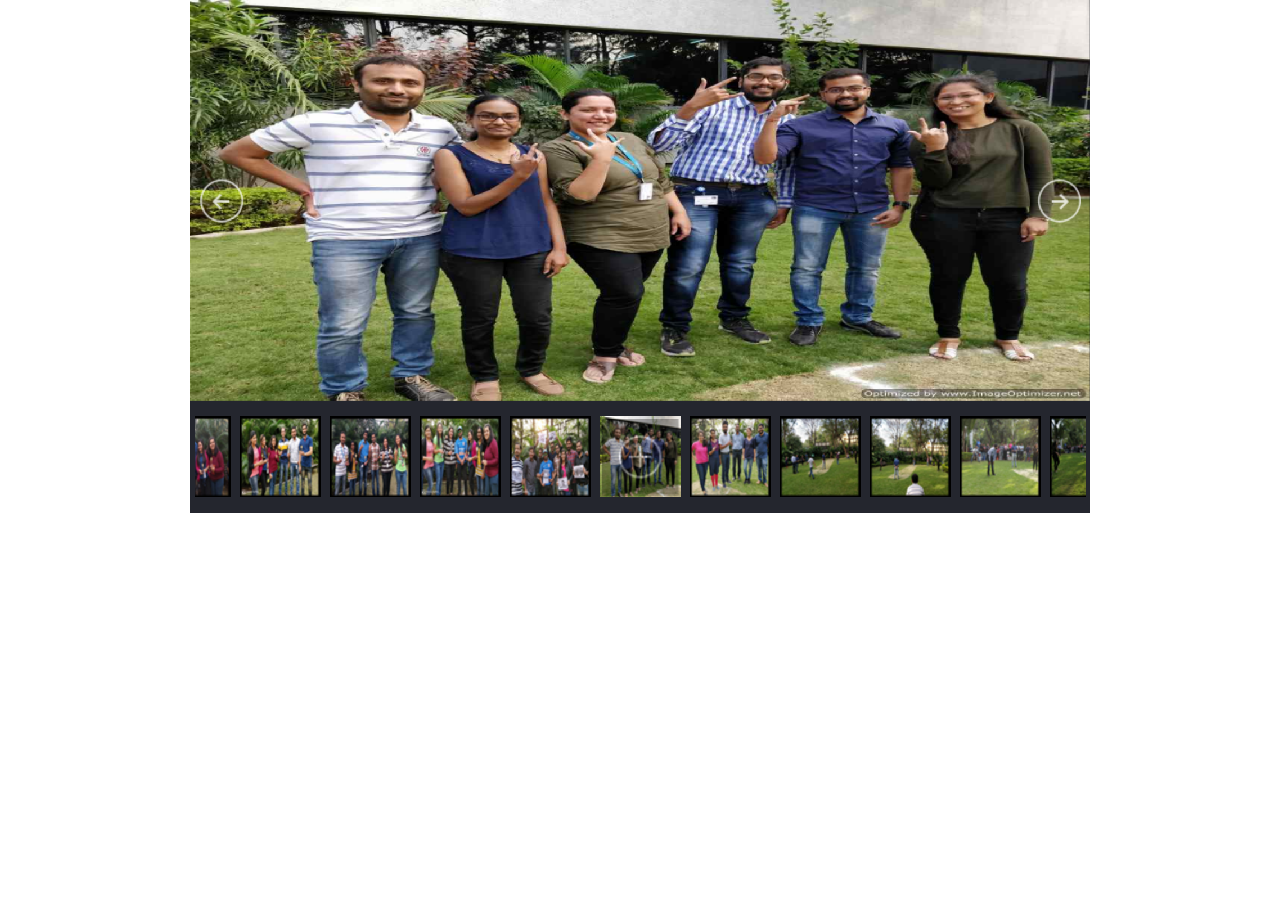
<file: templates/standard.html>
﻿<!DOCTYPE html>
<html>
	<head>
    <meta charset="utf-8">
    <meta name="viewport" content="width=device-width, initial-scale=1.0">
    <title></title>
	</head>
	<body style="padding:0px; margin:0px; background-color:#fff;font-family:'Open Sans',sans-serif,arial,helvetica,verdana">

    <!-- #region Jssor Slider Begin -->
    <!-- Generator: Jssor Slider Maker -->
    <!-- Source: http://www.jssor.com -->
    <!-- This code works without jquery library. -->
    <script src="../js/jssor.slider-22.2.16.min.js" type="text/javascript"></script>
    <script type="text/javascript">
			jssor_1_slider_init = function () {

				var jssor_1_SlideshowTransitions = [
					{$Duration: 1200, x: 0.3, $During: {$Left: [0.3, 0.7]}, $Easing: {$Left: $Jease$.$InCubic, $Opacity: $Jease$.$Linear}, $Opacity: 2},
					{$Duration: 1200, x: -0.3, $SlideOut: true, $Easing: {$Left: $Jease$.$InCubic, $Opacity: $Jease$.$Linear}, $Opacity: 2},
					{$Duration: 1200, x: -0.3, $During: {$Left: [0.3, 0.7]}, $Easing: {$Left: $Jease$.$InCubic, $Opacity: $Jease$.$Linear}, $Opacity: 2},
					{$Duration: 1200, x: 0.3, $SlideOut: true, $Easing: {$Left: $Jease$.$InCubic, $Opacity: $Jease$.$Linear}, $Opacity: 2},
					{$Duration: 1200, y: 0.3, $During: {$Top: [0.3, 0.7]}, $Easing: {$Top: $Jease$.$InCubic, $Opacity: $Jease$.$Linear}, $Opacity: 2},
					{$Duration: 1200, y: -0.3, $SlideOut: true, $Easing: {$Top: $Jease$.$InCubic, $Opacity: $Jease$.$Linear}, $Opacity: 2},
					{$Duration: 1200, y: -0.3, $During: {$Top: [0.3, 0.7]}, $Easing: {$Top: $Jease$.$InCubic, $Opacity: $Jease$.$Linear}, $Opacity: 2},
					{$Duration: 1200, y: 0.3, $SlideOut: true, $Easing: {$Top: $Jease$.$InCubic, $Opacity: $Jease$.$Linear}, $Opacity: 2},
					{$Duration: 1200, x: 0.3, $Cols: 2, $During: {$Left: [0.3, 0.7]}, $ChessMode: {$Column: 3}, $Easing: {$Left: $Jease$.$InCubic, $Opacity: $Jease$.$Linear}, $Opacity: 2},
					{$Duration: 1200, x: 0.3, $Cols: 2, $SlideOut: true, $ChessMode: {$Column: 3}, $Easing: {$Left: $Jease$.$InCubic, $Opacity: $Jease$.$Linear}, $Opacity: 2},
					{$Duration: 1200, y: 0.3, $Rows: 2, $During: {$Top: [0.3, 0.7]}, $ChessMode: {$Row: 12}, $Easing: {$Top: $Jease$.$InCubic, $Opacity: $Jease$.$Linear}, $Opacity: 2},
					{$Duration: 1200, y: 0.3, $Rows: 2, $SlideOut: true, $ChessMode: {$Row: 12}, $Easing: {$Top: $Jease$.$InCubic, $Opacity: $Jease$.$Linear}, $Opacity: 2},
					{$Duration: 1200, y: 0.3, $Cols: 2, $During: {$Top: [0.3, 0.7]}, $ChessMode: {$Column: 12}, $Easing: {$Top: $Jease$.$InCubic, $Opacity: $Jease$.$Linear}, $Opacity: 2},
					{$Duration: 1200, y: -0.3, $Cols: 2, $SlideOut: true, $ChessMode: {$Column: 12}, $Easing: {$Top: $Jease$.$InCubic, $Opacity: $Jease$.$Linear}, $Opacity: 2},
					{$Duration: 1200, x: 0.3, $Rows: 2, $During: {$Left: [0.3, 0.7]}, $ChessMode: {$Row: 3}, $Easing: {$Left: $Jease$.$InCubic, $Opacity: $Jease$.$Linear}, $Opacity: 2},
					{$Duration: 1200, x: -0.3, $Rows: 2, $SlideOut: true, $ChessMode: {$Row: 3}, $Easing: {$Left: $Jease$.$InCubic, $Opacity: $Jease$.$Linear}, $Opacity: 2},
					{$Duration: 1200, x: 0.3, y: 0.3, $Cols: 2, $Rows: 2, $During: {$Left: [0.3, 0.7], $Top: [0.3, 0.7]}, $ChessMode: {$Column: 3, $Row: 12}, $Easing: {$Left: $Jease$.$InCubic, $Top: $Jease$.$InCubic, $Opacity: $Jease$.$Linear}, $Opacity: 2},
					{$Duration: 1200, x: 0.3, y: 0.3, $Cols: 2, $Rows: 2, $During: {$Left: [0.3, 0.7], $Top: [0.3, 0.7]}, $SlideOut: true, $ChessMode: {$Column: 3, $Row: 12}, $Easing: {$Left: $Jease$.$InCubic, $Top: $Jease$.$InCubic, $Opacity: $Jease$.$Linear}, $Opacity: 2},
					{$Duration: 1200, $Delay: 20, $Clip: 3, $Assembly: 260, $Easing: {$Clip: $Jease$.$InCubic, $Opacity: $Jease$.$Linear}, $Opacity: 2},
					{$Duration: 1200, $Delay: 20, $Clip: 3, $SlideOut: true, $Assembly: 260, $Easing: {$Clip: $Jease$.$OutCubic, $Opacity: $Jease$.$Linear}, $Opacity: 2},
					{$Duration: 1200, $Delay: 20, $Clip: 12, $Assembly: 260, $Easing: {$Clip: $Jease$.$InCubic, $Opacity: $Jease$.$Linear}, $Opacity: 2},
					{$Duration: 1200, $Delay: 20, $Clip: 12, $SlideOut: true, $Assembly: 260, $Easing: {$Clip: $Jease$.$OutCubic, $Opacity: $Jease$.$Linear}, $Opacity: 2}
				];

				var jssor_1_options = {
					$AutoPlay: true,
					$SlideshowOptions: {
						$Class: $JssorSlideshowRunner$,
						$Transitions: jssor_1_SlideshowTransitions,
						$TransitionsOrder: 1
					},
					$ArrowNavigatorOptions: {
						$Class: $JssorArrowNavigator$
					},
					$ThumbnailNavigatorOptions: {
						$Class: $JssorThumbnailNavigator$,
						$Cols: 10,
						$SpacingX: 8,
						$SpacingY: 8,
						$Align: 360
					}
				};

				var jssor_1_slider = new $JssorSlider$("jssor_1", jssor_1_options);

				/*responsive code begin*/
				/*remove responsive code if you don't want the slider scales while window resizing*/
				function ScaleSlider() {
					var refSize = jssor_1_slider.$Elmt.parentNode.clientWidth;
					if (refSize) {
						refSize = Math.min(refSize, 900);
						jssor_1_slider.$ScaleWidth(refSize);
					} else {
						window.setTimeout(ScaleSlider, 30);
					}
				}
				ScaleSlider();
				$Jssor$.$AddEvent(window, "load", ScaleSlider);
				$Jssor$.$AddEvent(window, "resize", ScaleSlider);
				$Jssor$.$AddEvent(window, "orientationchange", ScaleSlider);
				/*responsive code end*/
			};
    </script>
    <style>
			/* jssor slider arrow navigator skin 05 css */
			/*
			.jssora05l                  (normal)
			.jssora05r                  (normal)
			.jssora05l:hover            (normal mouseover)
			.jssora05r:hover            (normal mouseover)
			.jssora05l.jssora05ldn      (mousedown)
			.jssora05r.jssora05rdn      (mousedown)
			.jssora05l.jssora05lds      (disabled)
			.jssora05r.jssora05rds      (disabled)
			*/
			.jssora05l, .jssora05r {
				display: block;
				position: absolute;
				/* size of arrow element */
				width: 40px;
				height: 40px;
				cursor: pointer;
				background: url('../img/img_gallery/a17.png') no-repeat;
				overflow: hidden;
			}
			.jssora05l { background-position: -10px -40px; }
			.jssora05r { background-position: -70px -40px; }
			.jssora05l:hover { background-position: -130px -40px; }
			.jssora05r:hover { background-position: -190px -40px; }
			.jssora05l.jssora05ldn { background-position: -250px -40px; }
			.jssora05r.jssora05rdn { background-position: -310px -40px; }
			.jssora05l.jssora05lds { background-position: -10px -40px; opacity: .3; pointer-events: none; }
			.jssora05r.jssora05rds { background-position: -70px -40px; opacity: .3; pointer-events: none; }
			/* jssor slider thumbnail navigator skin 01 css *//*.jssort01 .p            (normal).jssort01 .p:hover      (normal mouseover).jssort01 .p.pav        (active).jssort01 .p.pdn        (mousedown)*/.jssort01 .p {    position: absolute;    top: 0;    left: 0;    width: 72px;    height: 72px;}.jssort01 .t {    position: absolute;    top: 0;    left: 0;    width: 100%;    height: 100%;    border: none;}.jssort01 .w {    position: absolute;    top: 0px;    left: 0px;    width: 100%;    height: 100%;}.jssort01 .c {    position: absolute;    top: 0px;    left: 0px;    width: 68px;    height: 68px;    border: #000 2px solid;    box-sizing: content-box;    background: url('../img/img_gallery/t01.png') -800px -800px no-repeat;    _background: none;}.jssort01 .pav .c {    top: 2px;    _top: 0px;    left: 2px;    _left: 0px;    width: 68px;    height: 68px;    border: #000 0px solid;    _border: #fff 2px solid;    background-position: 50% 50%;}.jssort01 .p:hover .c {    top: 0px;    left: 0px;    width: 70px;    height: 70px;    border: #fff 1px solid;    background-position: 50% 50%;}.jssort01 .p.pdn .c {    background-position: 50% 50%;    width: 68px;    height: 68px;    border: #000 2px solid;}* html .jssort01 .c, * html .jssort01 .pdn .c, * html .jssort01 .pav .c {    /* ie quirks mode adjust */    width /**/: 72px;    height /**/: 72px;}
			a img {
				display: block;
			}
    </style>
    <div id="jssor_1" style="position:relative;margin:0 auto;top:0px;left:0px;width:800px;height:456px;overflow:hidden;visibility:hidden;background-color:#24262e;">
			<!-- Loading Screen -->
			<div data-u="loading" style="position:absolute;top:0px;left:0px;background-color:rgba(0,0,0,0.7);">
				<div style="filter: alpha(opacity=70); opacity: 0.7; position: absolute; display: block; top: 0px; left: 0px; width: 100%; height: 100%;"></div>
				<div style="position:absolute;display:block;background:url('../img/img_gallery/loading.gif') no-repeat center center;top:0px;left:0px;width:100%;height:100%;"></div>
			</div>
			<div data-u="slides" style="cursor:default;position:relative;top:0px;left:0px;width:800px;height:356px;overflow:hidden;">
				<div>
					<a href="https://storage.googleapis.com/cggctournament.appspot.com/image_gallery2/img-01.jpg" target="_blank">
						<img data-u="image" src="../img/img_gallery/img-01.jpg" />
					</a>
					<img data-u="thumb" src="../img/img_gallery/thumb-01.jpg" />
				</div>
				<div>
					<a href="https://storage.googleapis.com/cggctournament.appspot.com/image_gallery2/img-02.jpg" target="_blank">
						<img data-u="image" src="../img/img_gallery/img-02.jpg" />
					</a>
					<img data-u="thumb" src="../img/img_gallery/thumb-02.jpg" />
				</div>
				<div>
					<a href="https://storage.googleapis.com/cggctournament.appspot.com/image_gallery2/img-03.jpg" target="_blank">
						<img data-u="image" src="../img/img_gallery/img-03.jpg" />
					</a>
					<img data-u="thumb" src="../img/img_gallery/thumb-03.jpg" />
				</div>
				<div>
					<a href="https://storage.googleapis.com/cggctournament.appspot.com/image_gallery2/img-04.jpg" target="_blank">
						<img data-u="image" src="../img/img_gallery/img-04.jpg" />
					</a>
					<img data-u="thumb" src="../img/img_gallery/thumb-04.jpg" />
				</div>
				<div>
					<a href="https://storage.googleapis.com/cggctournament.appspot.com/image_gallery2/img-05.jpg" target="_blank">
						<img data-u="image" src="../img/img_gallery/img-05.jpg" />
					</a>
					<img data-u="thumb" src="../img/img_gallery/thumb-05.jpg" />
				</div>
				<div>
					<a href="https://storage.googleapis.com/cggctournament.appspot.com/image_gallery2/img-06.jpg" target="_blank">
						<img data-u="image" src="../img/img_gallery/img-06.jpg" />
					</a>
					<img data-u="thumb" src="../img/img_gallery/thumb-06.jpg" />
				</div>
				<div>
					<a href="https://storage.googleapis.com/cggctournament.appspot.com/image_gallery2/img-07.jpg" target="_blank">
						<img data-u="image" src="../img/img_gallery/img-07.jpg" />
					</a>
					<img data-u="thumb" src="../img/img_gallery/thumb-07.jpg" />
				</div>
				<div>
					<a href="https://storage.googleapis.com/cggctournament.appspot.com/image_gallery2/img-08.jpg" target="_blank">
						<img data-u="image" src="../img/img_gallery/img-08.jpg" />
					</a>
					<img data-u="thumb" src="../img/img_gallery/thumb-08.jpg" />
				</div>
				<div>
					<a href="https://storage.googleapis.com/cggctournament.appspot.com/image_gallery2/img-09.jpg" target="_blank">
						<img data-u="image" src="../img/img_gallery/img-09.jpg" />
					</a>
					<img data-u="thumb" src="../img/img_gallery/thumb-09.jpg" />
				</div>
				<div>
					<a href="https://storage.googleapis.com/cggctournament.appspot.com/image_gallery2/img-10.jpg" target="_blank">
						<img data-u="image" src="../img/img_gallery/img-10.jpg" />
					</a>
					<img data-u="thumb" src="../img/img_gallery/thumb-10.jpg" />
				</div>
				<div>
					<a href="https://storage.googleapis.com/cggctournament.appspot.com/image_gallery2/img-11.jpg" target="_blank">
						<img data-u="image" src="../img/img_gallery/img-11.jpg" />
					</a>
					<img data-u="thumb" src="../img/img_gallery/thumb-11.jpg" />
				</div>
				<div>
					<a href="https://storage.googleapis.com/cggctournament.appspot.com/image_gallery2/img-12.jpg" target="_blank">
						<img data-u="image" src="../img/img_gallery/img-12.jpg" />
					</a>
					<img data-u="thumb" src="../img/img_gallery/thumb-12.jpg" />
				</div>
				<div>
					<a href="https://storage.googleapis.com/cggctournament.appspot.com/image_gallery2/img-13.jpg" target="_blank">
						<img data-u="image" src="../img/img_gallery/img-13.jpg" />
					</a>
					<img data-u="thumb" src="../img/img_gallery/thumb-13.jpg" />
				</div>
				<div>
					<a href="https://storage.googleapis.com/cggctournament.appspot.com/image_gallery2/img-14.jpg" target="_blank">
						<img data-u="image" src="../img/img_gallery/img-14.jpg" />
					</a>
					<img data-u="thumb" src="../img/img_gallery/thumb-14.jpg" />
				</div>
				<div>
					<a href="https://storage.googleapis.com/cggctournament.appspot.com/image_gallery2/img-15.jpg" target="_blank">
						<img data-u="image" src="../img/img_gallery/img-15.jpg" />
					</a>
					<img data-u="thumb" src="../img/img_gallery/thumb-15.jpg" />
				</div>
				<div>
					<a href="https://storage.googleapis.com/cggctournament.appspot.com/image_gallery2/img-16.jpg" target="_blank">
						<img data-u="image" src="../img/img_gallery/img-16.jpg" />
					</a>
					<img data-u="thumb" src="../img/img_gallery/thumb-16.jpg" />
				</div>
				<div>
					<a href="https://storage.googleapis.com/cggctournament.appspot.com/image_gallery2/img-17.jpg" target="_blank">
						<img data-u="image" src="../img/img_gallery/img-17.jpg" />
					</a>
					<img data-u="thumb" src="../img/img_gallery/thumb-17.jpg" />
				</div>
				<div>
					<a href="https://storage.googleapis.com/cggctournament.appspot.com/image_gallery2/img-18.jpg" target="_blank">
						<img data-u="image" src="../img/img_gallery/img-18.jpg" />
					</a>
					<img data-u="thumb" src="../img/img_gallery/thumb-18.jpg" />
				</div>
				<div>
					<a href="https://storage.googleapis.com/cggctournament.appspot.com/image_gallery2/img-19.jpg" target="_blank">
						<img data-u="image" src="../img/img_gallery/img-19.jpg" />
					</a>
					<img data-u="thumb" src="../img/img_gallery/thumb-19.jpg" />
				</div>
				<div>
					<a href="https://storage.googleapis.com/cggctournament.appspot.com/image_gallery2/img-20.jpg" target="_blank">
						<img data-u="image" src="../img/img_gallery/img-20.jpg" />
					</a>
					<img data-u="thumb" src="../img/img_gallery/thumb-20.jpg" />
				</div>
				<div>
					<a href="https://storage.googleapis.com/cggctournament.appspot.com/image_gallery2/img-21.jpg" target="_blank">
						<img data-u="image" src="../img/img_gallery/img-21.jpg" />
					</a>
					<img data-u="thumb" src="../img/img_gallery/thumb-21.jpg" />
				</div>
				<div>
					<a href="https://storage.googleapis.com/cggctournament.appspot.com/image_gallery2/img-22.jpg" target="_blank">
						<img data-u="image" src="../img/img_gallery/img-22.jpg" />
					</a>
					<img data-u="thumb" src="../img/img_gallery/thumb-22.jpg" />
				</div>
				<div>
					<a href="https://storage.googleapis.com/cggctournament.appspot.com/image_gallery2/img-23.jpg" target="_blank">
						<img data-u="image" src="../img/img_gallery/img-23.jpg" />
					</a>
					<img data-u="thumb" src="../img/img_gallery/thumb-23.jpg" />
				</div>
				<div>
					<a href="https://storage.googleapis.com/cggctournament.appspot.com/image_gallery2/img-24.jpg" target="_blank">
						<img data-u="image" src="../img/img_gallery/img-24.jpg" />
					</a>
					<img data-u="thumb" src="../img/img_gallery/thumb-24.jpg" />
				</div>
				<div>
					<a href="https://storage.googleapis.com/cggctournament.appspot.com/image_gallery2/img-25.jpg" target="_blank">
						<img data-u="image" src="../img/img_gallery/img-25.jpg" />
					</a>
					<img data-u="thumb" src="../img/img_gallery/thumb-25.jpg" />
				</div>
				<div>
					<a href="https://storage.googleapis.com/cggctournament.appspot.com/image_gallery2/img-26.jpg" target="_blank">
						<img data-u="image" src="../img/img_gallery/img-26.jpg" />
					</a>
					<img data-u="thumb" src="../img/img_gallery/thumb-26.jpg" />
				</div>
				<div>
					<a href="https://storage.googleapis.com/cggctournament.appspot.com/image_gallery2/img-27.jpg" target="_blank">
						<img data-u="image" src="../img/img_gallery/img-27.jpg" />
					</a>
					<img data-u="thumb" src="../img/img_gallery/thumb-27.jpg" />
				</div>
				<div>
					<a href="https://storage.googleapis.com/cggctournament.appspot.com/image_gallery2/img-28.jpg" target="_blank">
						<img data-u="image" src="../img/img_gallery/img-28.jpg" />
					</a>
					<img data-u="thumb" src="../img/img_gallery/thumb-28.jpg" />
				</div>
				<div>
					<a href="https://storage.googleapis.com/cggctournament.appspot.com/image_gallery2/img-29.jpg" target="_blank">
						<img data-u="image" src="../img/img_gallery/img-29.jpg" />
					</a>
					<img data-u="thumb" src="../img/img_gallery/thumb-29.jpg" />
				</div>
				<div>
					<a href="https://storage.googleapis.com/cggctournament.appspot.com/image_gallery2/img-30.jpg" target="_blank">
						<img data-u="image" src="../img/img_gallery/img-30.jpg" />
					</a>
					<img data-u="thumb" src="../img/img_gallery/thumb-30.jpg" />
				</div>
				<div>
					<a href="https://storage.googleapis.com/cggctournament.appspot.com/image_gallery2/img-31.jpg" target="_blank">
						<img data-u="image" src="../img/img_gallery/img-31.jpg" />
					</a>
					<img data-u="thumb" src="../img/img_gallery/thumb-31.jpg" />
				</div>
				<div>
					<a href="https://storage.googleapis.com/cggctournament.appspot.com/image_gallery2/img-32.jpg" target="_blank">
						<img data-u="image" src="../img/img_gallery/img-32.jpg" />
					</a>
					<img data-u="thumb" src="../img/img_gallery/thumb-32.jpg" />
				</div>
				<div>
					<a href="https://storage.googleapis.com/cggctournament.appspot.com/image_gallery2/img-33.jpg" target="_blank">
						<img data-u="image" src="../img/img_gallery/img-33.jpg" />
					</a>
					<img data-u="thumb" src="../img/img_gallery/thumb-33.jpg" />
				</div>
				<div>
					<a href="https://storage.googleapis.com/cggctournament.appspot.com/image_gallery2/img-34.jpg" target="_blank">
						<img data-u="image" src="../img/img_gallery/img-34.jpg" />
					</a>
					<img data-u="thumb" src="../img/img_gallery/thumb-34.jpg" />
				</div>
				<div>
					<a href="https://storage.googleapis.com/cggctournament.appspot.com/image_gallery2/img-35.jpg" target="_blank">
						<img data-u="image" src="../img/img_gallery/img-35.jpg" />
					</a>
					<img data-u="thumb" src="../img/img_gallery/thumb-35.jpg" />
				</div>
				<div>
					<a href="https://storage.googleapis.com/cggctournament.appspot.com/image_gallery2/img-36.jpg" target="_blank">
						<img data-u="image" src="../img/img_gallery/img-36.jpg" />
					</a>
					<img data-u="thumb" src="../img/img_gallery/thumb-36.jpg" />
				</div>
				<div>
					<a href="https://storage.googleapis.com/cggctournament.appspot.com/image_gallery2/img-37.jpg" target="_blank">
						<img data-u="image" src="../img/img_gallery/img-37.jpg" />
					</a>
					<img data-u="thumb" src="../img/img_gallery/thumb-37.jpg" />
				</div>
				<div>
					<a href="https://storage.googleapis.com/cggctournament.appspot.com/image_gallery2/img-38.jpg" target="_blank">
						<img data-u="image" src="../img/img_gallery/img-38.jpg" />
					</a>
					<img data-u="thumb" src="../img/img_gallery/thumb-38.jpg" />
				</div>
				<div>
					<a href="https://storage.googleapis.com/cggctournament.appspot.com/image_gallery2/img-39.jpg" target="_blank">
						<img data-u="image" src="../img/img_gallery/img-39.jpg" />
					</a>
					<img data-u="thumb" src="../img/img_gallery/thumb-39.jpg" />
				</div>
				<div>
					<a href="https://storage.googleapis.com/cggctournament.appspot.com/image_gallery2/img-40.jpg" target="_blank">
						<img data-u="image" src="../img/img_gallery/img-40.jpg" />
					</a>
					<img data-u="thumb" src="../img/img_gallery/thumb-40.jpg" />
				</div>
				<div>
					<a href="https://storage.googleapis.com/cggctournament.appspot.com/image_gallery2/img-41.jpg" target="_blank">
						<img data-u="image" src="../img/img_gallery/img-41.jpg" />
					</a>
					<img data-u="thumb" src="../img/img_gallery/thumb-41.jpg" />
				</div>
				<div>
					<a href="https://storage.googleapis.com/cggctournament.appspot.com/image_gallery2/img-42.jpg" target="_blank">
						<img data-u="image" src="../img/img_gallery/img-42.jpg" />
					</a>
					<img data-u="thumb" src="../img/img_gallery/thumb-42.jpg" />
				</div>
				<div>
					<a href="https://storage.googleapis.com/cggctournament.appspot.com/image_gallery2/img-43.jpg" target="_blank">
						<img data-u="image" src="../img/img_gallery/img-43.jpg" />
					</a>
					<img data-u="thumb" src="../img/img_gallery/thumb-43.jpg" />
				</div>
				<div>
					<a href="https://storage.googleapis.com/cggctournament.appspot.com/image_gallery2/img-44.jpg" target="_blank">
						<img data-u="image" src="../img/img_gallery/img-44.jpg" />
					</a>
					<img data-u="thumb" src="../img/img_gallery/thumb-44.jpg" />
				</div>
				<div>
					<a href="https://storage.googleapis.com/cggctournament.appspot.com/image_gallery2/img-45.jpg" target="_blank">
						<img data-u="image" src="../img/img_gallery/img-45.jpg" />
					</a>
					<img data-u="thumb" src="../img/img_gallery/thumb-45.jpg" />
				</div>
				<div>
					<a href="https://storage.googleapis.com/cggctournament.appspot.com/image_gallery2/img-46.jpg" target="_blank">
						<img data-u="image" src="../img/img_gallery/img-46.jpg" />
					</a>
					<img data-u="thumb" src="../img/img_gallery/thumb-46.jpg" />
				</div>
				<div>
					<a href="https://storage.googleapis.com/cggctournament.appspot.com/image_gallery2/img-47.jpg" target="_blank">
						<img data-u="image" src="../img/img_gallery/img-47.jpg" />
					</a>
					<img data-u="thumb" src="../img/img_gallery/thumb-47.jpg" />
				</div>
				<div>
					<a href="https://storage.googleapis.com/cggctournament.appspot.com/image_gallery2/img-48.jpg" target="_blank">
						<img data-u="image" src="../img/img_gallery/img-48.jpg" />
					</a>
					<img data-u="thumb" src="../img/img_gallery/thumb-48.jpg" />
				</div>
				<div>
					<a href="https://storage.googleapis.com/cggctournament.appspot.com/image_gallery2/img-49.jpg" target="_blank">
						<img data-u="image" src="../img/img_gallery/img-49.jpg" />
					</a>
					<img data-u="thumb" src="../img/img_gallery/thumb-49.jpg" />
				</div>
				<div>
					<a href="https://storage.googleapis.com/cggctournament.appspot.com/image_gallery2/img-50.jpg" target="_blank">
						<img data-u="image" src="../img/img_gallery/img-50.jpg" />
					</a>
					<img data-u="thumb" src="../img/img_gallery/thumb-50.jpg" />
				</div>
				<div>
					<a href="https://storage.googleapis.com/cggctournament.appspot.com/image_gallery2/img-51.jpg" target="_blank">
						<img data-u="image" src="../img/img_gallery/img-51.jpg" />
					</a>
					<img data-u="thumb" src="../img/img_gallery/thumb-51.jpg" />
				</div>
				<div>
					<a href="https://storage.googleapis.com/cggctournament.appspot.com/image_gallery2/img-52.jpg" target="_blank">
						<img data-u="image" src="../img/img_gallery/img-52.jpg" />
					</a>
					<img data-u="thumb" src="../img/img_gallery/thumb-52.jpg" />
				</div>
			</div>
			<!-- Thumbnail Navigator -->
			<div data-u="thumbnavigator" class="jssort01" style="position:absolute;left:0px;bottom:0px;width:800px;height:100px;" data-autocenter="1">
				<!-- Thumbnail Item Skin Begin -->
				<div data-u="slides" style="cursor: default;">
					<div data-u="prototype" class="p">
						<div class="w">
							<div data-u="thumbnailtemplate" class="t"></div>
						</div>
						<div class="c"></div>
					</div>
				</div>
				<!-- Thumbnail Item Skin End -->
			</div>
			<!-- Arrow Navigator -->
			<span data-u="arrowleft" class="jssora05l" style="top:158px;left:8px;width:40px;height:40px;"></span>
			<span data-u="arrowright" class="jssora05r" style="top:158px;right:8px;width:40px;height:40px;"></span>
    </div>
    <script type="text/javascript">jssor_1_slider_init();</script>
    <!-- #endregion Jssor Slider End -->
	</body>
</html>
</file>
